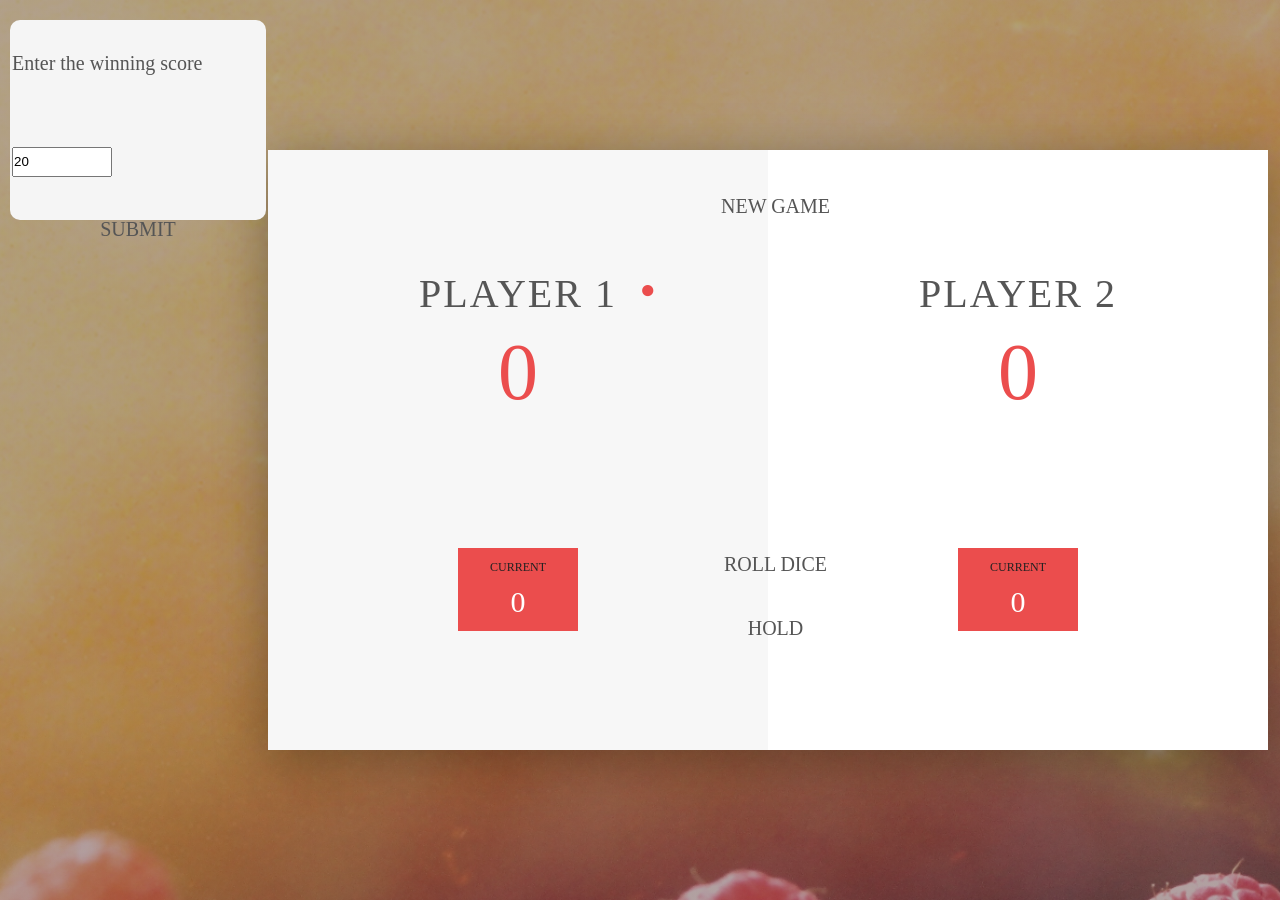
<file: PigGame/index.html>
<!DOCTYPE html>
<html lang="en">
    <head>
        <meta charset="UTF-8">
        <link type="text/css" rel="stylesheet" href="style.css">
        <title>Pig Game</title>
    </head>

    <body>
        <div class="wrapper clearfix">
            <div class="player-0-panel active">
                <div class="player-name" id="name-0">Player 1</div>
                <div class="player-score" id="score-0">43</div>
                <div class="player-current-box">
                    <div class="player-current-label">Current</div>
                    <div class="player-current-score" id="current-0">11</div>
                </div>
            </div>
            
            <div class="player-1-panel">
                <div class="player-name" id="name-1">Player 2</div>
                <div class="player-score" id="score-1">72</div>
                <div class="player-current-box">
                    <div class="player-current-label">Current</div>
                    <div class="player-current-score" id="current-1">0</div>
                </div>
            </div>
            
            <button class="btn-new"><i class="ion-ios-plus-outline"></i>New game</button>
            <button class="btn-roll"><i class="ion-ios-loop"></i>Roll dice</button>
            <button class="btn-hold"><i class="ion-ios-download-outline"></i>Hold</button>
            
            <img src="dice-5.png" alt="Dice" class="dice">
            <img src="dice-5.png" alt="Dice1" class="dice1">
        </div>
        <table class="tab">
            <tr><td>Enter the winning score</td><td> 
                    <tr><td><input type="number" id="limit" value="20" required style="height: 30px; width:100px;"></td></tr>
            <tr><td><button onclick="init()">Submit</button></td></tr>
        </table>
        <script src="Final-app.js"></script>
    </body>
</html>
</file>
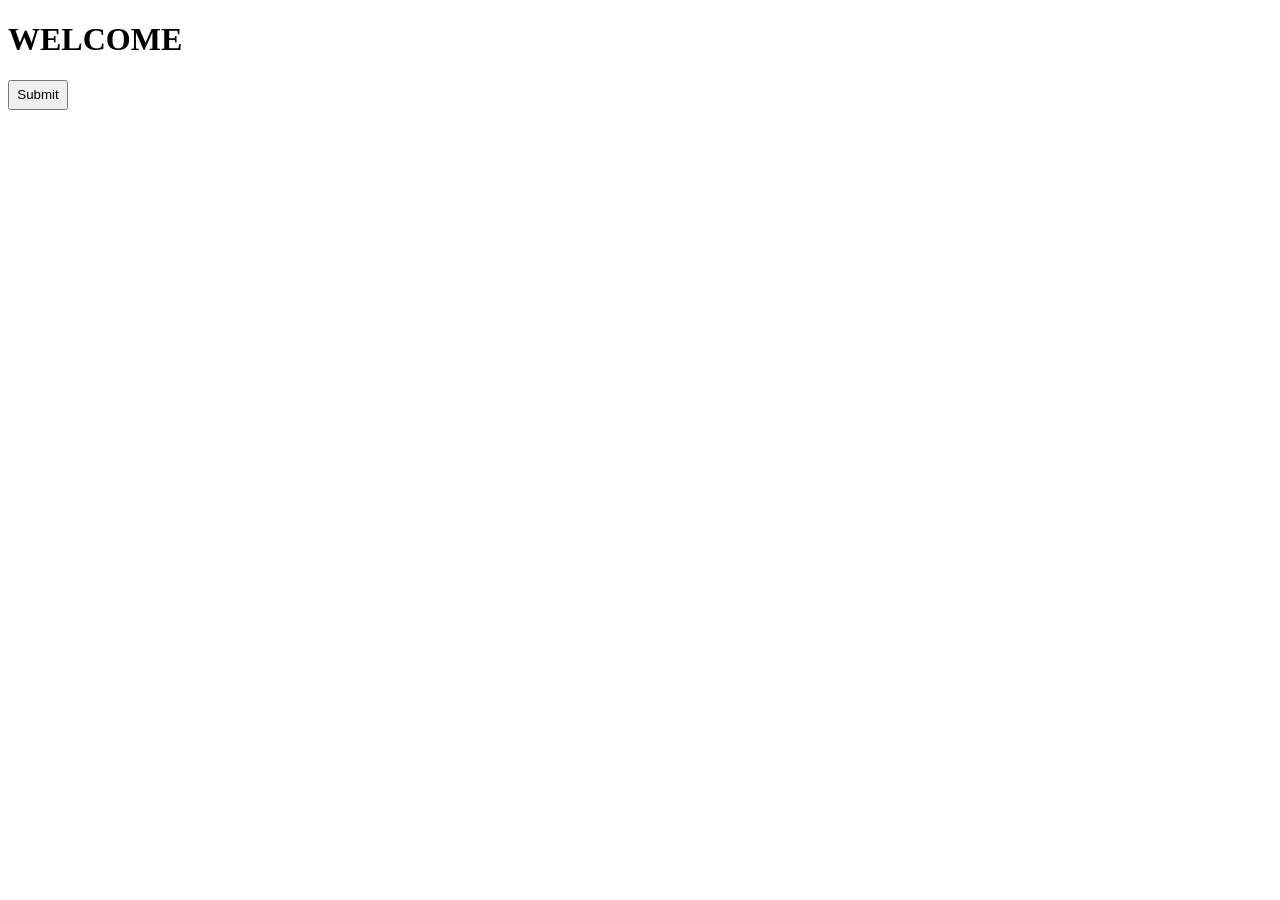
<file: sample/index.html>
<!DOCTYPE html> <html>
     <head>

     </head>
     <link rel="stylesheet" href="style1.css" type="text/css">
     <body>
         <h1 class="hclass" id="hid">Java Script</h1>
         <input id="btn" class="button" type="submit" name="">
     </body>
     <script src='script1.js'></script>
</html>
</file>
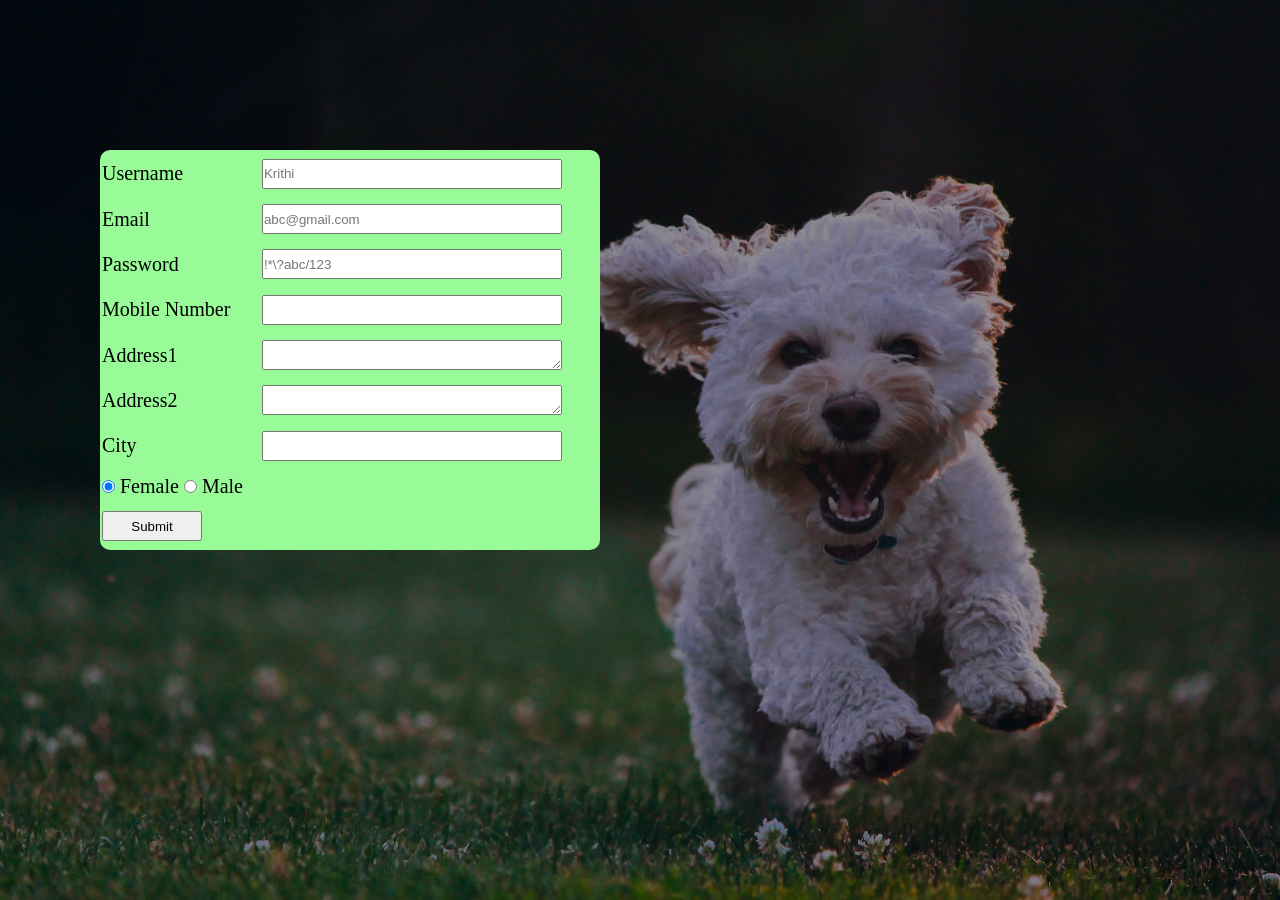
<file: Samplewebsite/adoptlogin.html>
<DOCTYPE html>
    <html>
        <title>
            Adopt Now</title>
            <link rel="stylesheet" href="style1.css" type="text/css">
        
        <body>
            <header>
                <form action="website.html">
               
                    <table class="tab">
                    <tr><td> Username</td><td> <input type="text" placeholder="Krithi"  required style="height: 30px; width:300px;"></td></tr>
                    <tr><td>Email</td><td><input type="email" placeholder="abc@gmail.com" required style="height: 30px; width:300px;"></td></tr>
                    <tr><td>Password</td><td><input type="password" placeholder="!*\?abc/123"required style="height: 30px; width:300px;" ></td></tr>
                    <tr><td>Mobile Number</td><td><input type="text" required style="height: 30px; width:300px;"></td></tr>
                    <tr><td>Address1</td><td> <textarea row="42" col="30" type="text" style="height: 30px; width:300px;" ></textarea></td></tr>
                    <tr><td>Address2</td><td> <textarea row="42" col="30" type="text" style="height: 30px; width:300px;"></textarea></td></tr>
                   <tr><td>City</td><td><input type="text" style="height: 30px; width:300px;"></td></tr>
                   <tr><td> <input type="radio" name="gender" value="male" checked> Female
                    <input type="radio" name="gender" value="female"> Male</td></tr>
                   <tr><td><input type="submit" value="Submit" style="height: 30px; width:100px;"></td></tr>
                    </table>
                
                </form>
                
                
            </header>
        </body>
            </html>
</DOCTYPE>
</file>
<file: PigGame/style.css>
/**********************************************
*** GENERAL
**********************************************/

* {
    margin: 0;
    padding: 0;
    box-sizing: border-box;
    
}

.clearfix::after {
    content: "";
    display: table;
    clear: both;
}

body {
    background-image: linear-gradient(rgba(62, 20, 20, 0.4), rgba(62, 20, 20, 0.4)), url(back.jpg);
    background-size: cover;
    background-position: center;
    font-family: Lato;
    font-weight: 300;
    position: relative;
    height: 100vh;
    color: #555;
}

.wrapper {
    width: 1000px;
    position: absolute;
    top: 50%;
    left: 60%;
    transform: translate(-50%, -50%);
    background-color: #fff;
    box-shadow: 0px 10px 50px rgba(0, 0, 0, 0.3);
    overflow: hidden;
}

.player-0-panel,
.player-1-panel {
    width: 50%;
    float: left;
    height: 600px;
    padding: 100px;
}
.tab{
    position: relative;
    width:20%;
    height:200px;
    border:none;
    border-radius:10px;
    background-color:whitesmoke;
    position: relative;
    top:20px;
    left:10px;
    font-size:20px;
}




/**********************************************
*** PLAYERS
**********************************************/

.player-name {
    font-size: 40px;
    text-align: center;
    text-transform: uppercase;
    letter-spacing: 2px;
    font-weight: 100;
    margin-top: 20px;
    margin-bottom: 10px;
    position: relative;
}

.player-score {
    text-align: center;
    font-size: 80px;
    font-weight: 100;
    color: #EB4D4D;
    margin-bottom: 130px;
}

.active { background-color: #f7f7f7; }
.active .player-name { font-weight: 300; }

.active .player-name::after {
    content: "\2022";
    font-size: 47px;
    position: absolute;
    color: #EB4D4D;
    top: -7px;
    right: 10px;
    
}

.player-current-box {
    background-color: #EB4D4D;
    color: #fff;
    width: 40%;
    margin: 0 auto;
    padding: 12px;
    text-align: center;
}

.player-current-label {
    text-transform: uppercase;
    margin-bottom: 10px;
    font-size: 12px;
    color: #222;
}

.player-current-score {
    font-size: 30px;
}

button {
    position: absolute;
    width: 200px;
    left: 50%;
    transform: translateX(-50%);
    color: #555;
    background: none;
    border: none;
    font-family: Lato;
    font-size: 20px;
    text-transform: uppercase;
    cursor: pointer;
    font-weight: 300;
    transition: background-color 0.3s, color 0.3s;
}

button:hover { font-weight: 600; }
button:hover i { margin-right: 20px; }

button:focus {
    outline: none;
}

i {
    color: #EB4D4D;
    display: inline-block;
    margin-right: 15px;
    font-size: 32px;
    line-height: 1;
    vertical-align: text-top;
    margin-top: -4px;
    transition: margin 0.3s;
}

.btn-new { top: 45px;}
.btn-roll { top: 403px;}
.btn-hold { top: 467px;}

.dice {
    position: absolute;
    left: 40%;
    top: 178px;
    transform: translateX(-50%);
    height: 100px;
    box-shadow: 0px 10px 60px rgba(0, 0, 0, 0.10);
}
.dice1 {
    position: absolute;
    left: 40%;
    top: 178px;
    transform: translateX(-50%);
    height: 100px;
    box-shadow: 0px 10px 60px rgba(0, 0, 0, 0.10);
}
.dice1 {
    position: absolute;
    left: 60%;
    top: 178px;
    transform: translateX(-50%);
    height: 100px;
    box-shadow: 0px 10px 60px rgba(0, 0, 0, 0.10);
}

.winner { background-color: #f7f7f7; }
.winner .player-name { font-weight: 300; color: #EB4D4D; }
</file>
<file: sample/style1.css>
.button{
    height:30px;
    width:60px;
}
</file>
<file: Samplewebsite/style1.css>
*
{
    margin:0;
    padding:0;
}
header{
    background-image: linear-gradient(rgba(0,0,0,0.4),rgba(0,0,0,0.4)),url('pic3.jpg');
    height:100vh;
    background-size: cover;
    background-position: center;
}
.tab{
    width:500px;
    height:400px;
    border:none;
    border-radius:10px;
    background-color:palegreen;
    position: relative;
    top:150px;
    left:100px;
    font-size:20px;
}
</file>
